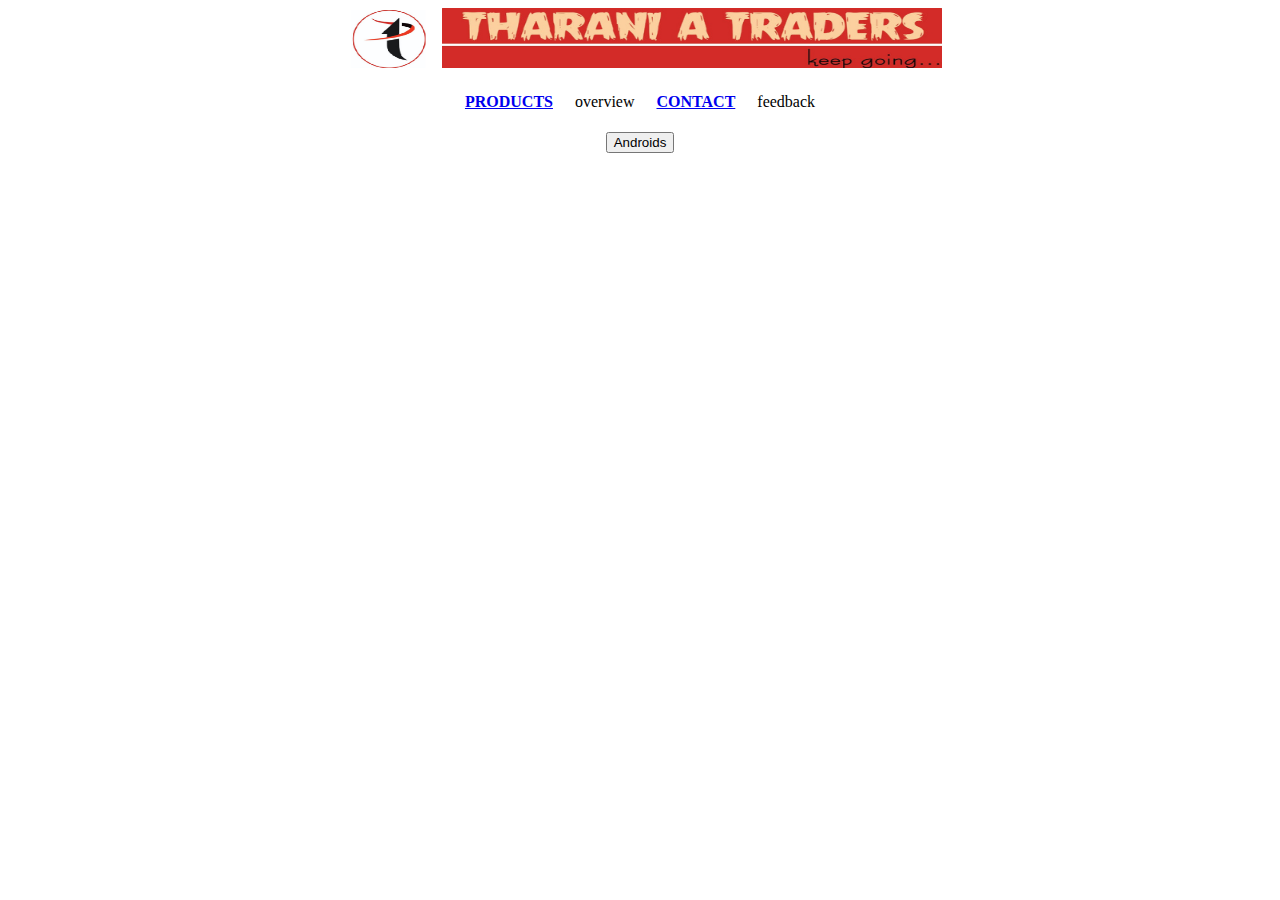
<file: index.html>
<!DOCTYPE html>
<html lang="en" dir="ltr">
  <head>
    <meta charset="utf-8">
    <title>THARANI A TRADERS</title>
  </head>
  <body>
    <center>
<img src="images\tatlogo1.ico" alt="" width="100" height="60" >
<img src="images\tatlogoname.png" alt="" width="500" height="60" >
<br>
<table  cellspacing="20" >
  <tr>
    <td><a href="products.html"><strong>PRODUCTS</strong></a></td>
    <td>overview</td>
  <td><a href="Contact.html"><strong>CONTACT</strong></a></td>
    <td>feedback</td>

  </tr>
</table>
<center>
  <button type="button" class="b1" onclick="Android()">Androids</button>
</center>
<script>
  function Android(){
      location.replace("https://drive.google.com/drive/folders/1WyHatSby9z0R3gPB0OvcosMo1MsBfmK2?usp=sharing")
  }
</script>
</center>

  </body>
</html>
</file>
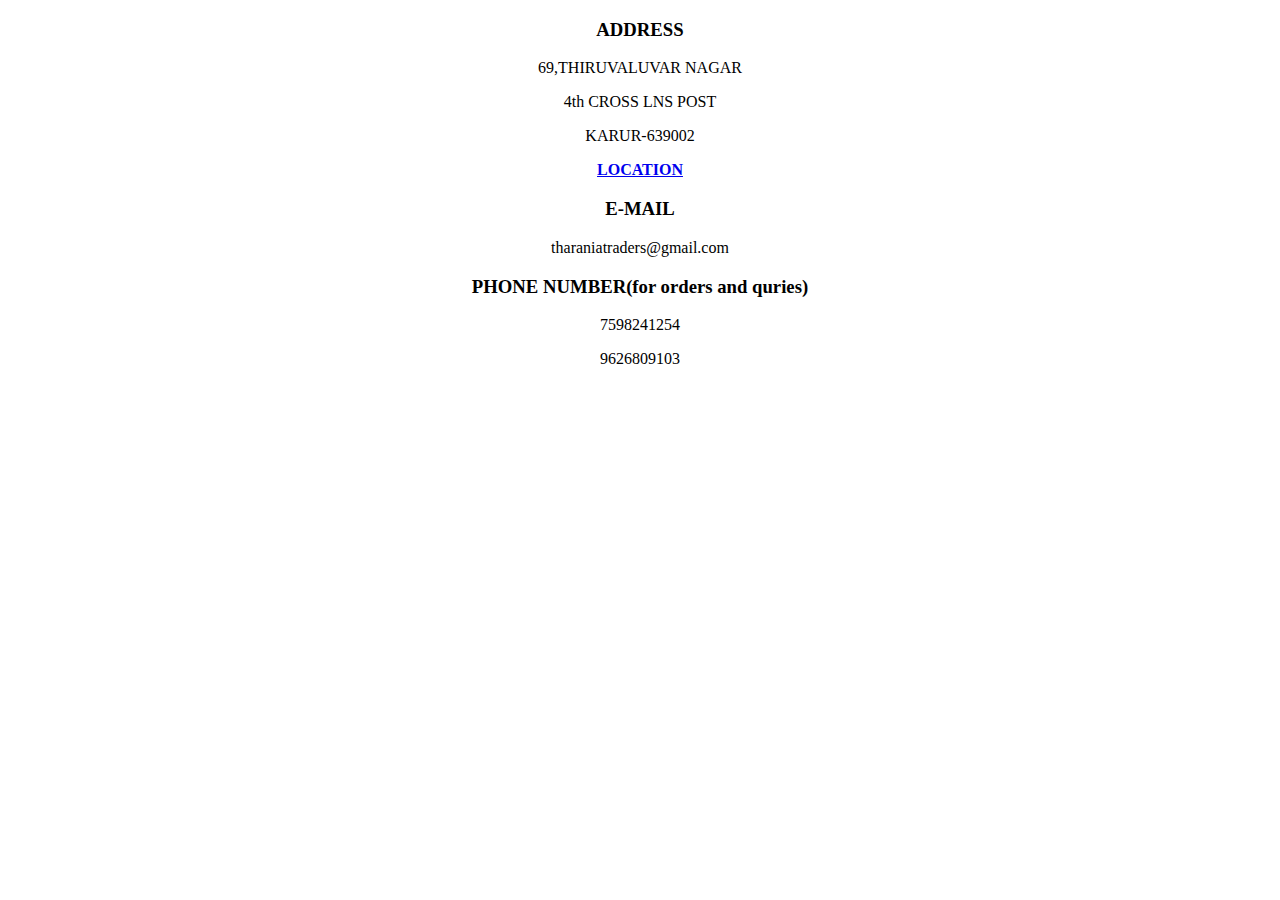
<file: Contact.html>
<!DOCTYPE html>
<html lang="en" dir="ltr">
  <head>
    <meta charset="utf-8">
    <title>contact</title>
  </head>
  <body>
    <center>
    <h3>ADDRESS</h3>
    <p>69,THIRUVALUVAR NAGAR</p>
    <p>4th CROSS LNS POST</p>
    <p>KARUR-639002</p>
    <a href="https://www.google.com/maps/place/Tharani+Maligai/@10.9693387,78.0456997,17z/data=!4m14!1m7!3m6!1s0x3baa2f1d9ca02db3:0x63cab6f1a4e56ed4!2sTharani+Maligai!8m2!3d10.9693387!4d78.0505706!16s%2Fg%2F11d_9xnps9!3m5!1s0x3baa2f1d9ca02db3:0x63cab6f1a4e56ed4!8m2!3d10.9693387!4d78.0505706!16s%2Fg%2F11d_9xnps9?entry=ttu"><strong>LOCATION</strong></a>
    <h3>E-MAIL</h3>
    <p>tharaniatraders@gmail.com</p>
    <h3>PHONE NUMBER(for orders and quries)</h3>
    <p>7598241254</p>
    <p>9626809103</p>
  </body>
</html>
</file>
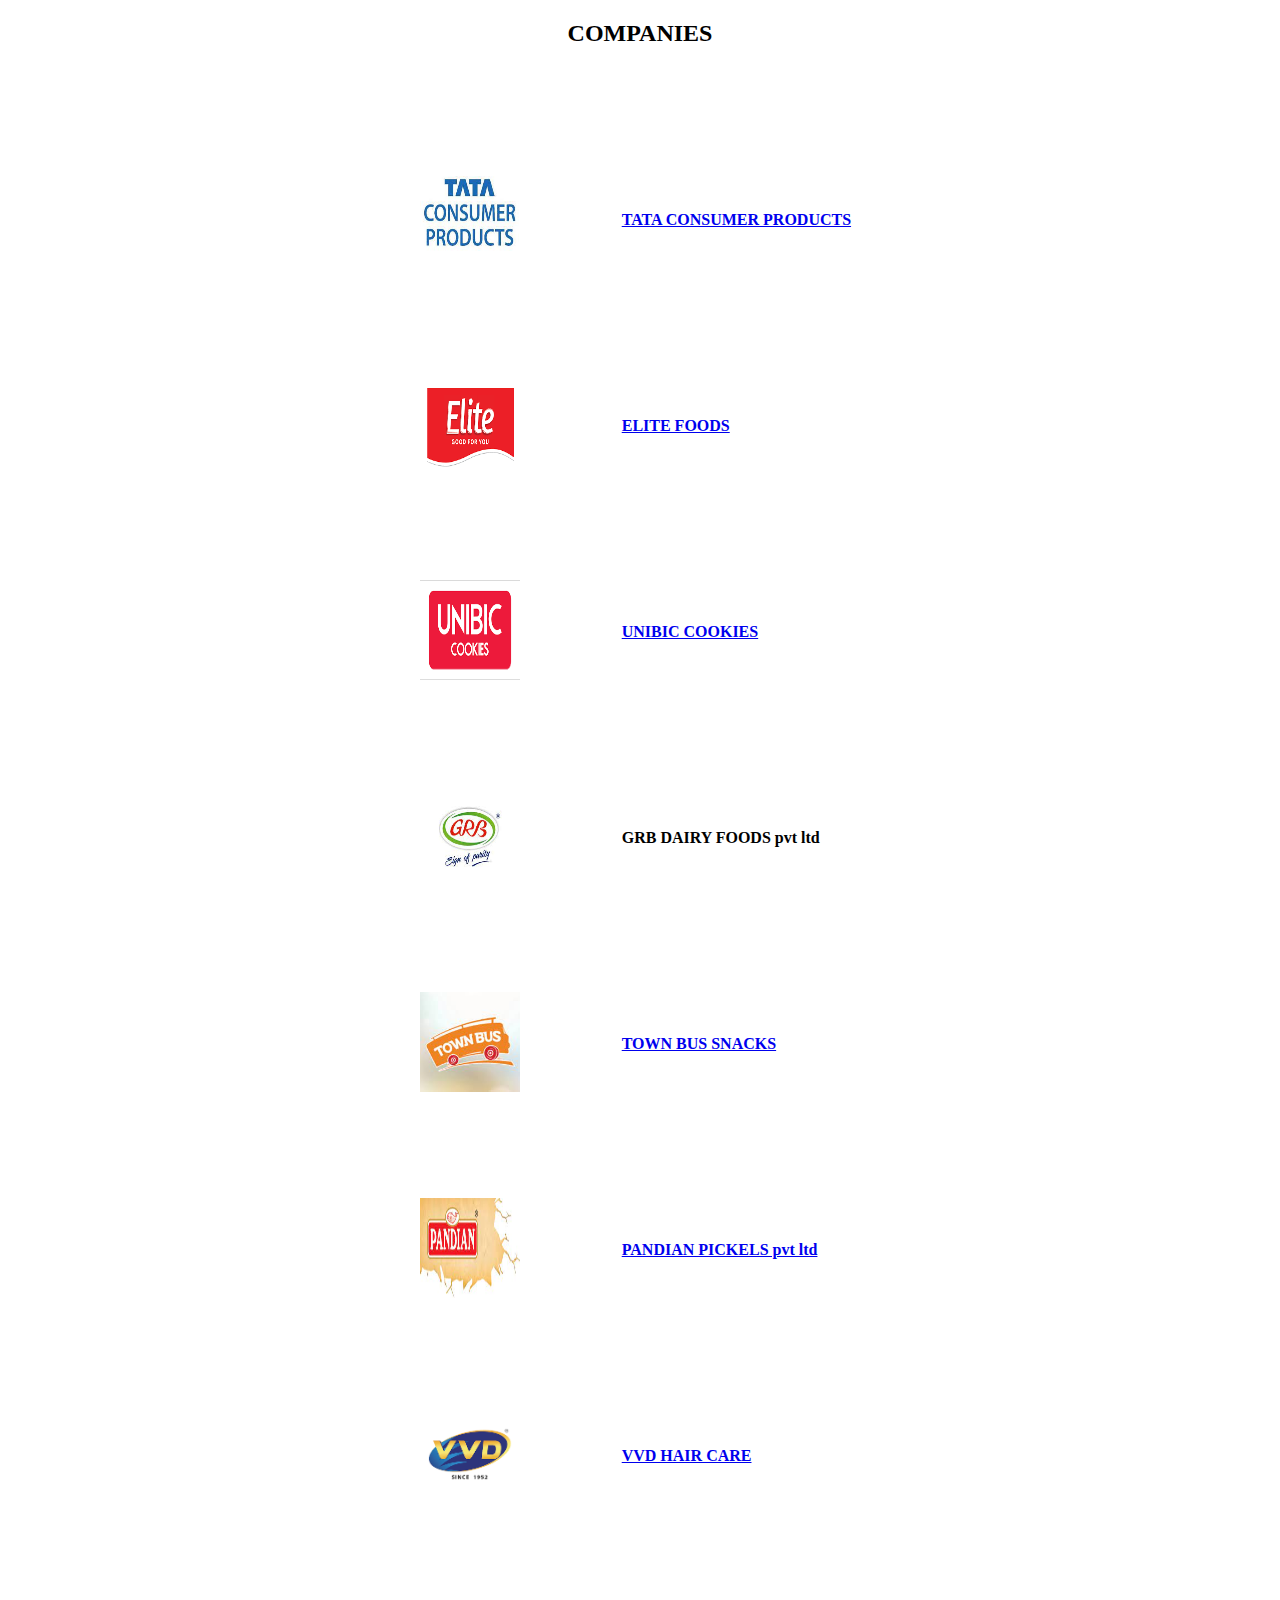
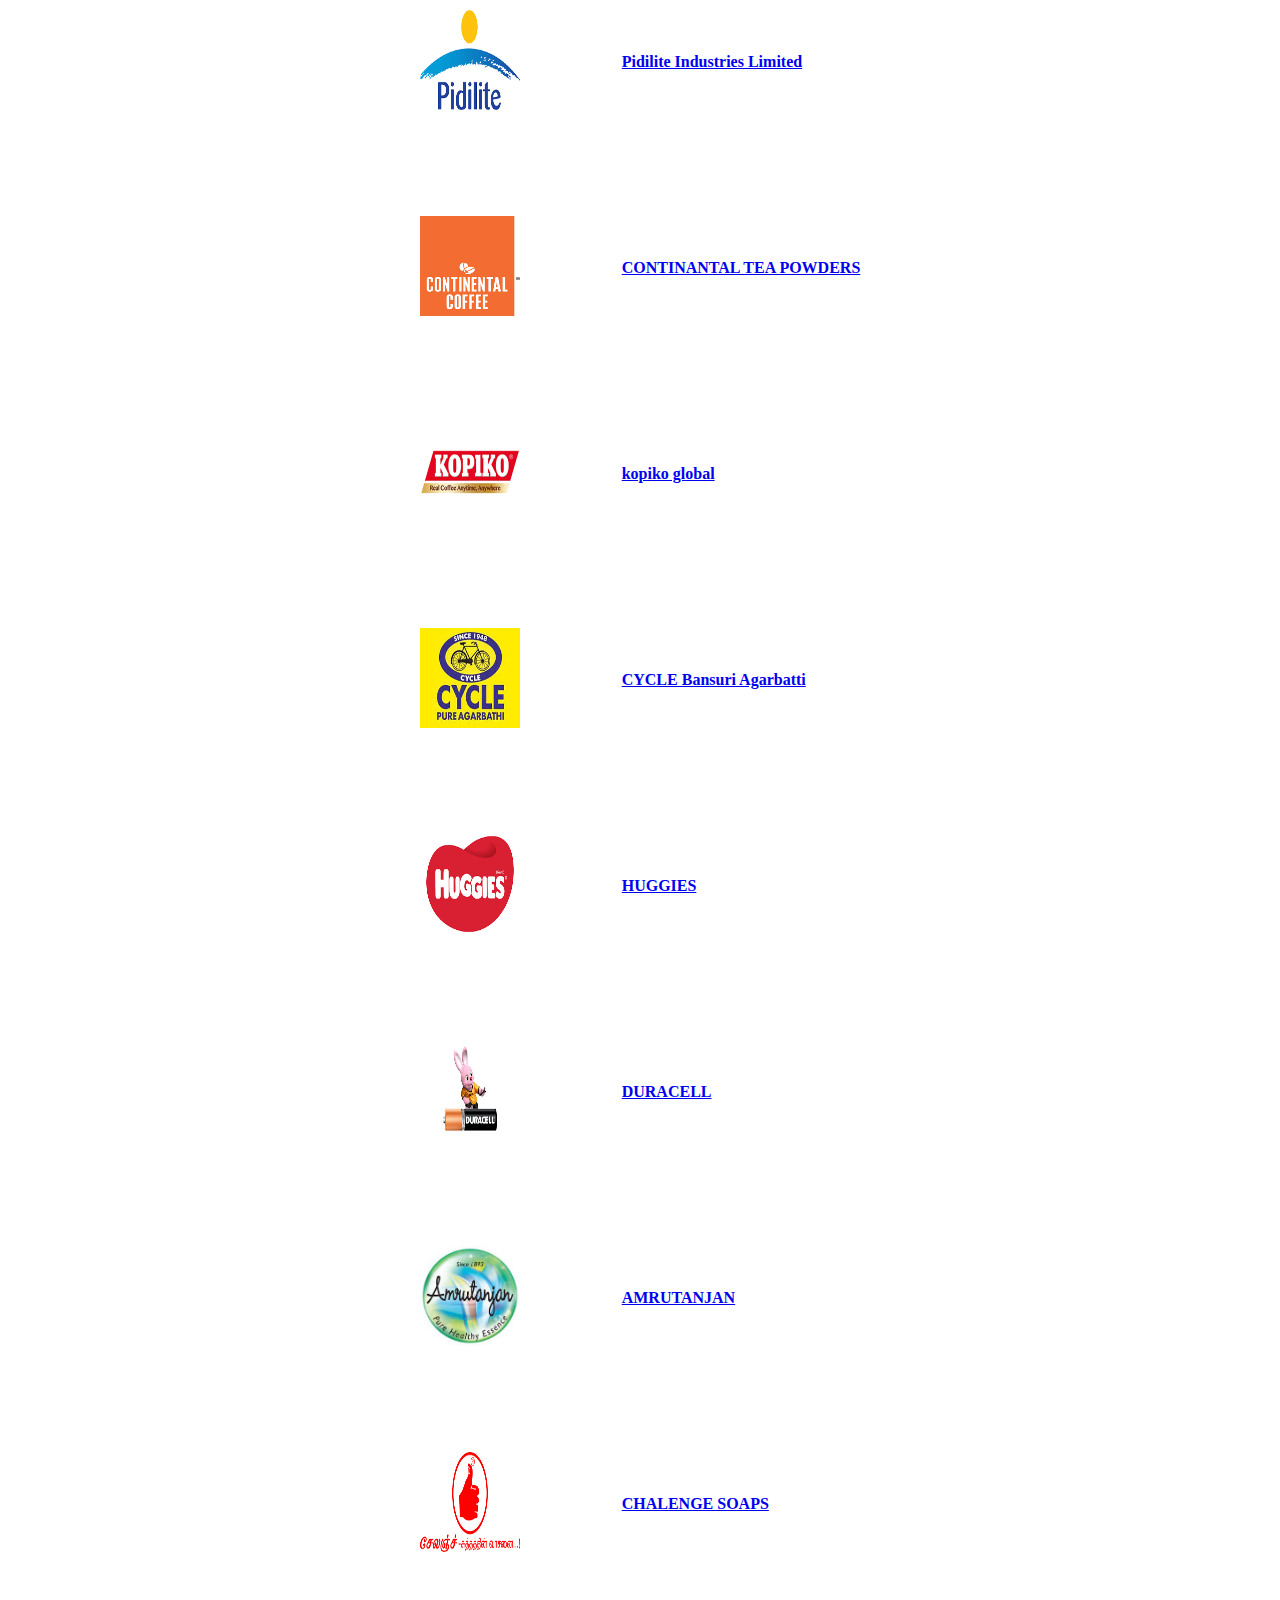
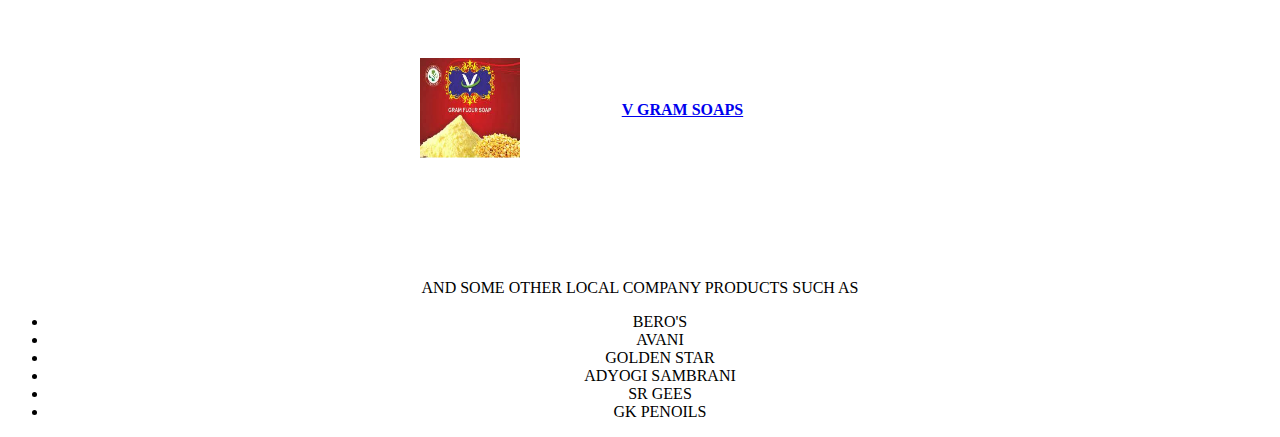
<file: products.html>
<!DOCTYPE html>
<html lang="en" dir="ltr">
  <head>
    <meta charset="utf-8">
    <title>TAT PRODUCTS</title>
  </head>
  <body>

        <center>
        <table cellspacing="100">
            <h2>COMPANIES</h2>
          <tr>
              <td><img src="images\tataconsumer.jpeg" alt="tata logo" height="100" width="100"></td>
            <td><a href="https://www.tataconsumer.com/"><strong>TATA CONSUMER PRODUCTS</strong></a></td>
          </tr>
          <tr>
            <td><img src="images\elite logo.png" alt="ELITE LOGO" width="100" height="100"></td>
            <td><a href="https://elitefoods.co.in/"><strong>ELITE FOODS</strong></a></td>
          </tr>
          <tr>
            <td>
              <img src="images\UNIBIC LOGO.png" alt="UNIBIC LOGO" width="100" height="100">
                </td>
                <td>
                <a href="https://unibicestore.com/"><strong>UNIBIC COOKIES</strong></a>
            </td>
          </tr>
          <tr>
            <td><img src="images\grb logo.jpeg" alt="GRB LOGO" width="100" height="100"></td>
            <td><a href="https://www.grbdairyfood.com/sweets.php"></a><strong>GRB DAIRY FOODS pvt ltd</strong></td>
          </tr>
          <tr>
            <td><img src="images\townbus logo.jpeg" alt="TOWNBUSS LOGO" height="100" width="100"></td>
            <td><a href="https://www.grbdairyfood.com/townbus/"><strong>TOWN BUS SNACKS</strong></a></td>

          <tr>
            <td><img src="images\pandian pickels logo.jpeg" alt="PANDIAN PICKEL'S LOGO" height="100" width="100"></td>
            <td><a href="https://www.pandianpickles.com/"><strong>PANDIAN PICKELS pvt ltd</strong></a></td>
          </tr>
          <tr>
            <td><img src="images\vvd logo.png" alt="VVD LOGO" height="100" width="100"></td>
            <td><a href="http://www.vvdhaircare.com/"><strong>VVD HAIR CARE</strong></a></td>
          </tr>
          <tr>
            <td><img src="images\PIDILITELOGO.png" alt="" height="100" width="100"></td>
            <td><a href="https://pidilite.com/"><strong>Pidilite Industries Limited</strong></a></td>
          </tr>
          <tr>
            <td><img src="images\CONTINANTAL LOGO.png" alt="CONTINANTAL TEA LOGO" height="100" width="100"></td>
            <td><a href="https://www.googleadservices.com/pagead/aclk?sa=L&ai=DChcSEwj4oab86pD_AhXOSX0KHZy_AKQYABADGgJzZg&ohost=www.google.com&cid=CAESbOD2O6wOMpy_1Ont4XIznrb_135HpMUcTwODnynS1_PWtfAldnu0QFcUektSllhWLKtrNudfhbH_LX0fTx0okgYOAz3A97IXasQZX04BE5jrBMn-SwXesUTiQydkK2IzXRBJzdUy4ELhwA7yWQ&sig=AOD64_070XhE-YNJTrBtwKNefFf6R2qj4Q&q&adurl&ved=2ahUKEwiNv5386pD_AhWDbWwGHbVKABAQ0Qx6BAgJEAE"><strong>CONTINANTAL TEA POWDERS</strong></a></td>
          </tr>
          <tr>
            <td><img src="images\KOPIKOLOGO.png" alt="KOPIKO LOGO" height="100" width="100"></td>
            <td><a href="https://kopikoglobal.com/"><strong>kopiko global</strong></a></td>
          </tr>
          <tr>
            <td><img src="images\CYCLEBRAND LOGO.jpeg" alt="CYCLEBRAND LOGO" height="100" width="100"></td>
            <td><a href="https://www.cycle.in/cycle-bansuri-incense-sticks"><strong> CYCLE Bansuri Agarbatti</strong></a></td>
          </tr>
          <tr>
            <td><img src="images\HUGGIESLOGO.png" alt="HUGGIESLOGO" height="100" width="100"></td>
            <td><a href="https://www.huggies.com/en-us/"><strong>HUGGIES</strong></a></td>
          </tr>
          <tr>
            <td><img src="images\DURACELL LOGO.jpeg" alt="DURACELL LOGO" height="100" width="100"></td>
            <td><a href="https://www.duracell.in/"><strong>DURACELL</strong></a></td>
          </tr>
          <tr>
            <td><img src="images\AMURUTAJAN LOGO.jpeg" alt="AMURUTAJAN LOGO" height="100" width="100"></td>
            <td><a href="https://www.amrutanjan.com/"><strong>AMRUTANJAN</strong></a></td>
          </tr>
          <tr>
            <td><img src="images\CHALENGE LOGO.png" alt="CHALENGE LOGO" height="100" width="100"></td>
            <td><a href="http://www.challengesoap.com/"><strong>CHALENGE SOAPS</strong></a></td>
          </tr>
          <tr>
            <td><img src="images\V GRAM SOAPS.jpeg" alt="V GRAM SOAP LOGO" height="100" width="100"></td>
            <td><a href="#"><strong>V GRAM SOAPS</strong></a></td>
          </tr>

        </table>
        <p>AND SOME OTHER LOCAL COMPANY PRODUCTS SUCH AS</p>
        <ul>
          <li>BERO'S</li>
          <li>AVANI </li>
          <li>GOLDEN STAR </li>
          <li>ADYOGI SAMBRANI</li>
          <li>SR GEES</li>
          <li>GK PENOILS</li>
        </ul>
  </body>
</html>
</file>
